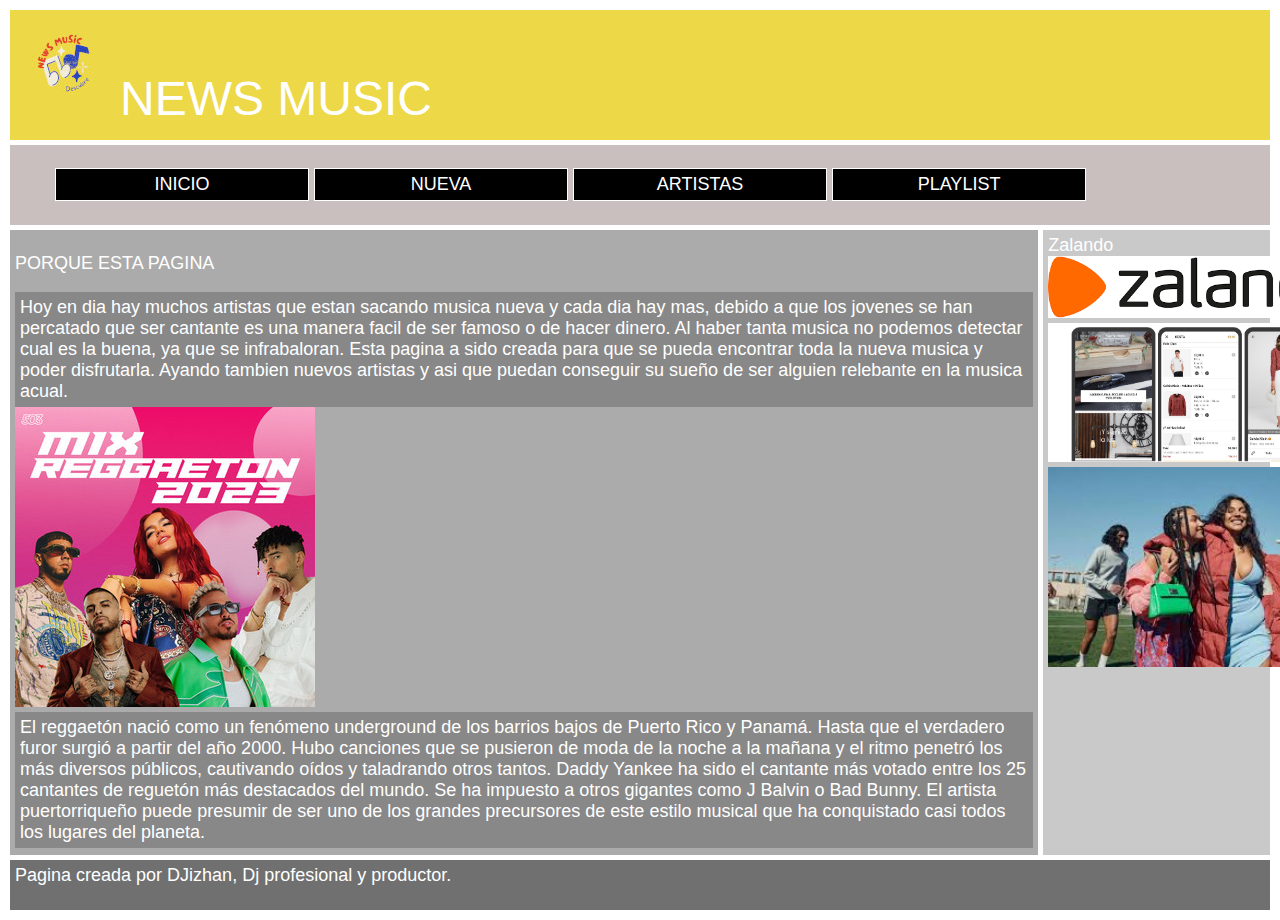
<file: index.html>
<!-- Plantilla basica HTML5     -->
<!DOCTYPE html>
<html>
  <head>
    <title>Plantilla HTML5 basica</title>
    <meta charset="utf-8" />
    <meta name="title" content="Títol del WEB">
    <meta name="description" content="Descripció del WEB">
    <link rel="stylesheet" href="meuestil-nav-horitzontal.css">
  </head>
  <body>
    <header>
      <img src="logop.jpg"> <font size="7">NEWS MUSIC </font>
    </header>
    <nav>
      <ul>
      <li><a href="index.html"">INICIO</a></li>
        <li><a href="nueva.html"">NUEVA</a></li>
        <li><a href="Artistas.html">ARTISTAS</a></li>
        <li><a href="#">PLAYLIST</a></li>
      </ul>
    </nav>
    <main>
      <p>PORQUE ESTA PAGINA
      <article> Hoy en dia hay muchos artistas que estan sacando musica nueva y cada dia hay mas, debido a que los jovenes se han percatado que ser cantante es una manera facil de ser famoso o de hacer dinero.
      Al haber tanta musica no podemos detectar cual es la buena, ya que se infrabaloran.
      Esta pagina a sido creada para que se pueda encontrar toda la nueva musica y poder disfrutarla. Ayando tambien nuevos artistas y asi que puedan conseguir su sueño de ser alguien relebante en la musica acual.  </article>
<img src="REgga.jpg">

      <article> El reggaetón nació como un fenómeno underground de los barrios bajos de Puerto Rico y Panamá. Hasta que el verdadero furor surgió a partir del año 2000. Hubo canciones que se pusieron de moda de la noche a la mañana y el ritmo penetró los más diversos públicos, cautivando oídos y taladrando otros tantos. Daddy Yankee ha sido el cantante más votado entre los 25 cantantes de reguetón más destacados del mundo. Se ha impuesto a otros gigantes como J Balvin o Bad Bunny. El artista puertorriqueño puede presumir de ser uno de los grandes precursores de este estilo musical que ha conquistado casi todos los lugares del planeta. </article>
 
  </main>
    <aside>
    Zalando<br>
     <img src="Zalando.png" width="300">
     <img src="Zalandos.jpg" width="300">
      <img src="Zanad2.jpeg" width="300">
    </aside>
    <footer>
      Pagina creada por DJizhan, Dj profesional y productor.
    </footer>
  </body>
</html>
</file>
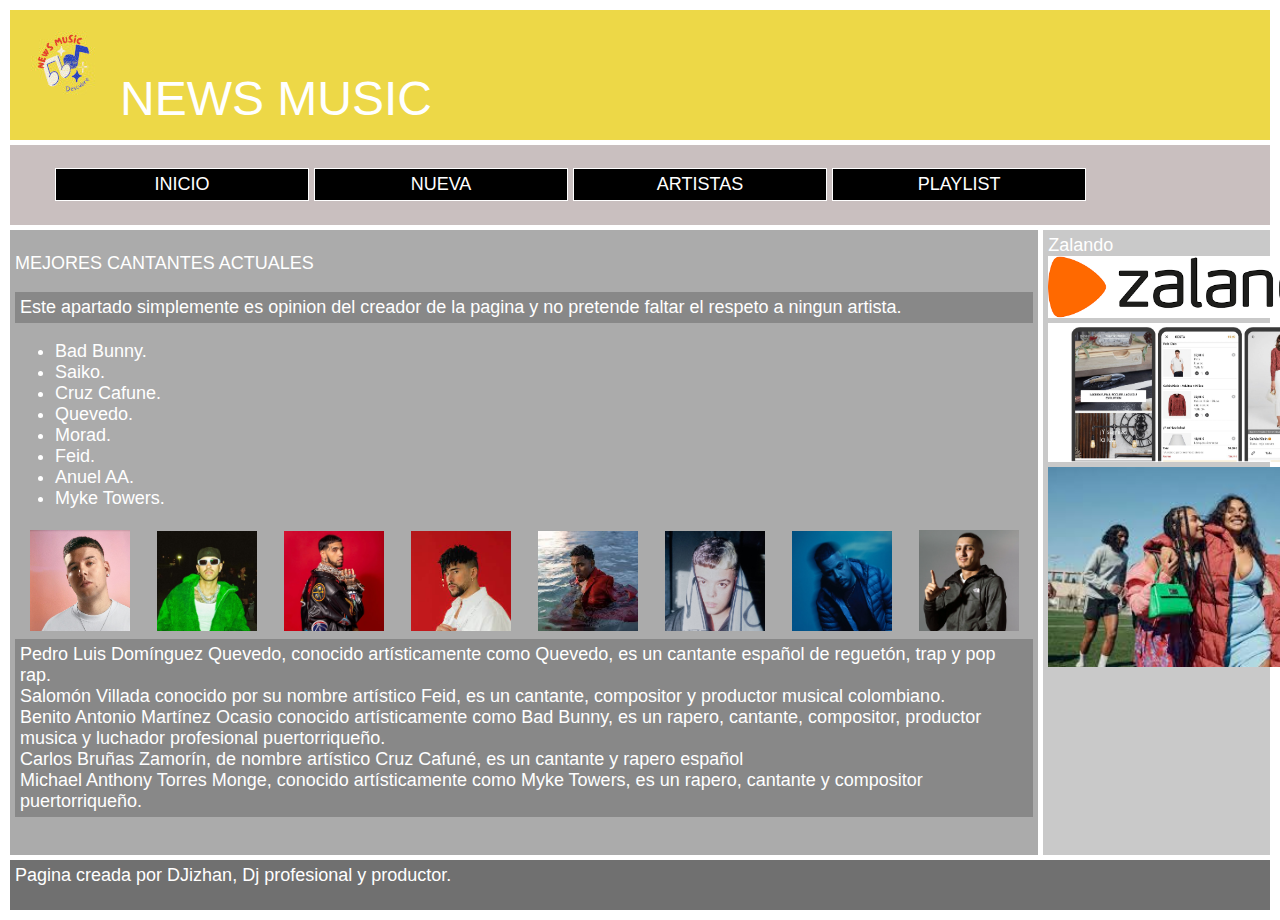
<file: Artistas.html>
<!-- Plantilla basica HTML5     -->
<!DOCTYPE html>
<html>
  <head>
    <title>Plantilla HTML5 basica</title>
    <meta charset="utf-8" />
    <meta name="title" content="Títol del WEB">
    <meta name="description" content="Descripció del WEB">
    <link rel="stylesheet" href="meuestil-nav-horitzontal.css">
  </head>
  <body>
    <header>
      <img src="logop.jpg"> <font size="7">NEWS MUSIC </font>
    </header>
    <nav>
      <ul>
      <li><a href="index.html"">INICIO</a></li>
        <li><a href="nueva.html"">NUEVA</a></li>
        <li><a href="Artistas.html">ARTISTAS</a></li>
        <li><a href="#">PLAYLIST</a></li>
      </ul>
    </nav>
    <main>
      <p>MEJORES CANTANTES ACTUALES
      <article> Este apartado simplemente es opinion del creador de la pagina y no pretende faltar el respeto a ningun artista.  </article>

       <ul>  
    <li>   Bad Bunny.</li>
    <li>   Saiko.</li>
   <li> Cruz Cafune.</li>
   <li>  Quevedo.</li>
   <li> Morad.</li>
   <li>  Feid.</li>
   <li> Anuel AA.</li>
   <li> Myke Towers.</li>
    </ul> 
    
 <table width="100%">
   <tr>
    <td align="center"> <img src="Quevedo.jpg" width="100"> </td>
    <td align="center"> <img src="ferxxo.jpg" width="100"> </td>
    <td align="center"> <img src="Anuel aajpg" width="100"> </td>
    <td align="center"> <img src="BADBUNNY.jpeg" width="100"> </td>
    <td align="center"> <img src="myke.jpg" width="100"> </td>
     <td align="center"> <img src="Sikop.jpg" width="100"> </td>
     <td align="center"> <img src="CRUZI.jpg" width="100"> </td>
    <td align="center"> <img src="morad.jpg" width="100"> </td>
   </tr>
   </table> 

 <article> Pedro Luis Domínguez Quevedo, conocido artísticamente como Quevedo, es un cantante español de reguetón, trap y pop rap.
      <br> Salomón Villada conocido por su nombre artístico Feid, es un cantante, compositor y productor musical colombiano.
       <br> Benito Antonio Martínez Ocasio conocido artísticamente como Bad Bunny, es un rapero, cantante, compositor, productor musica y luchador profesional puertorriqueño.
       <br> Carlos Bruñas Zamorín, de nombre artístico Cruz Cafuné, es un cantante y rapero español
 <br>Michael Anthony Torres Monge, conocido artísticamente como Myke Towers, es un rapero, cantante y compositor puertorriqueño.
      </article>
  </main>
    <aside>
    Zalando<br>
     <img src="Zalando.png" width="300">
     <img src="Zalandos.jpg" width="300">
      <img src="Zanad2.jpeg" width="300">
    </aside>
    <footer>
      Pagina creada por DJizhan, Dj profesional y productor.
    </footer>
  </body>
</html>
</file>
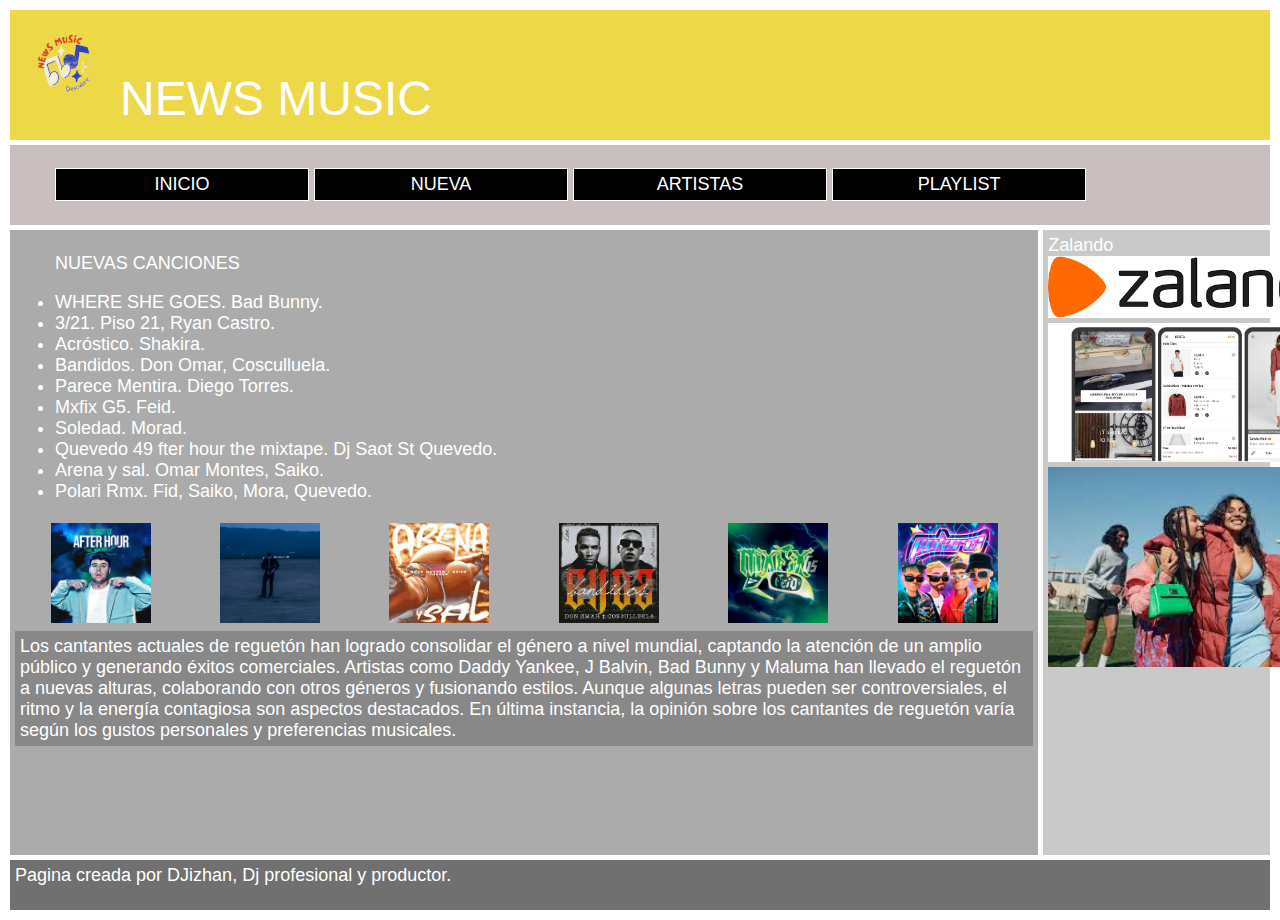
<file: nueva.html>
<!-- Plantilla basica HTML5     -->
<!DOCTYPE html>
<html>
  <head>
    <title>Plantilla HTML5 basica</title>
    <meta charset="utf-8" />
    <meta name="title" content="Títol del WEB">
    <meta name="description" content="Descripció del WEB">
    <link rel="stylesheet" href="meuestil-nav-horitzontal.css">
  </head>
  <body>
    <header>
      <img src="logop.jpg"> <font size="7">NEWS MUSIC </font>
    </header>
    <nav>
      <ul>
       <li><a href="index.html"">INICIO</a></li>
        <li><a href="nueva.html"">NUEVA</a></li>
        <li><a href="Artistas.html">ARTISTAS</a></li>
        <li><a href="#">PLAYLIST</a></li>
      </ul>
    </nav>
    <main>
      <p> </p>
    <ul>  
    <p>NUEVAS CANCIONES
    <li>   WHERE SHE GOES. Bad Bunny.</li>
    <li>   3/21. Piso 21, Ryan Castro.</li>
   <li> Acróstico. Shakira.</li>
   <li>  Bandidos. Don Omar, Cosculluela.</li>
   <li> Parece Mentira. Diego Torres.</li>
   <li>  Mxfix G5. Feid.</li>
   <li> Soledad. Morad.</li>
   <li> Quevedo 49 fter hour the mixtape. Dj Saot St Quevedo.</li>
   <li> Arena y sal. Omar Montes, Saiko.</li>
   <li> Polari Rmx. Fid, Saiko, Mora, Quevedo.</li>
    </ul>   
   
   
   
    
   <table width="100%">
   <tr>
    <td align="center"> <img src="Quevedo dj saot.jpg" width="100"> </td>
    <td align="center"> <img src="Where.jpg" width="100"> </td>
    <td align="center"> <img src="Arena y sal.jpeg" width="100"> </td>
    <td align="center"> <img src="Don Omar.jpeg" width="100"> </td>
    <td align="center"> <img src="mx feid.png" width="100"> </td>
    <td align="center"> <img src="Polaris rmx.png" width="100"> </td>
   </tr>
   </table>
 <article> Los cantantes actuales de reguetón han logrado consolidar el género a nivel mundial, captando la atención de un amplio público y generando éxitos comerciales. Artistas como Daddy Yankee, J Balvin, Bad Bunny y Maluma han llevado el reguetón a nuevas alturas, colaborando con otros géneros y fusionando estilos. Aunque algunas letras pueden ser controversiales, el ritmo y la energía contagiosa son aspectos destacados. En última instancia, la opinión sobre los cantantes de reguetón varía según los gustos personales y preferencias musicales.
       </article>
  </main>
    <aside>
    Zalando<br>
     <img src="Zalando.png" width="300">
     <img src="Zalandos.jpg" width="300">
      <img src="Zanad2.jpeg" width="300">
    </aside>
    <footer>
      Pagina creada por DJizhan, Dj profesional y productor.
    </footer>
  </body>
</html>
</file>
<file: meuestil-nav-horitzontal.css>
body {
  font-family: segoe-ui_normal,Segoe UI,Segoe,Segoe WP,Helvetica Neue,Helvetica,sans-serif;
  color: white;
  font-size: 18px;
  display: grid;
  grid-template-areas:
    "header header header"
    "nav nav nav"
    "main main aside"
    "footer footer footer";
  grid-template-rows: 130px 80px 1fr 50px;
  grid-template-columns: 15% 1fr 18%;
  grid-gap: 5px;
  height: 100vh;
  margin: 10px;
}

header {
  grid-area: header;
  background: #edd847;
  padding: 5px;
}

nav {
  grid-area: nav;
  background: #C9BFBF;
  padding: 5px;
}

main {
  grid-area: main;
  background: #ABABAB;
  padding: 5px;
}

aside {
  grid-area: aside;
  background: #C9C9C9;
  padding: 5px;
}

footer {
  grid-area: footer;
  background: #707070;
  padding: 5px;
}

nav a{
    text-decoration:none;
    color:inherit;
    } 
nav li{
    display:inline-block;
    width:20%;
    padding:5px;
    background-color:#000;
    border:1px solid #fff;
    text-align:center;
    color:#fff;
    }
nav li:hover{
    background-color:#fff;
    color:#000;
    }   

article {
  background: #888888;
  padding: 5px;
}
</file>
